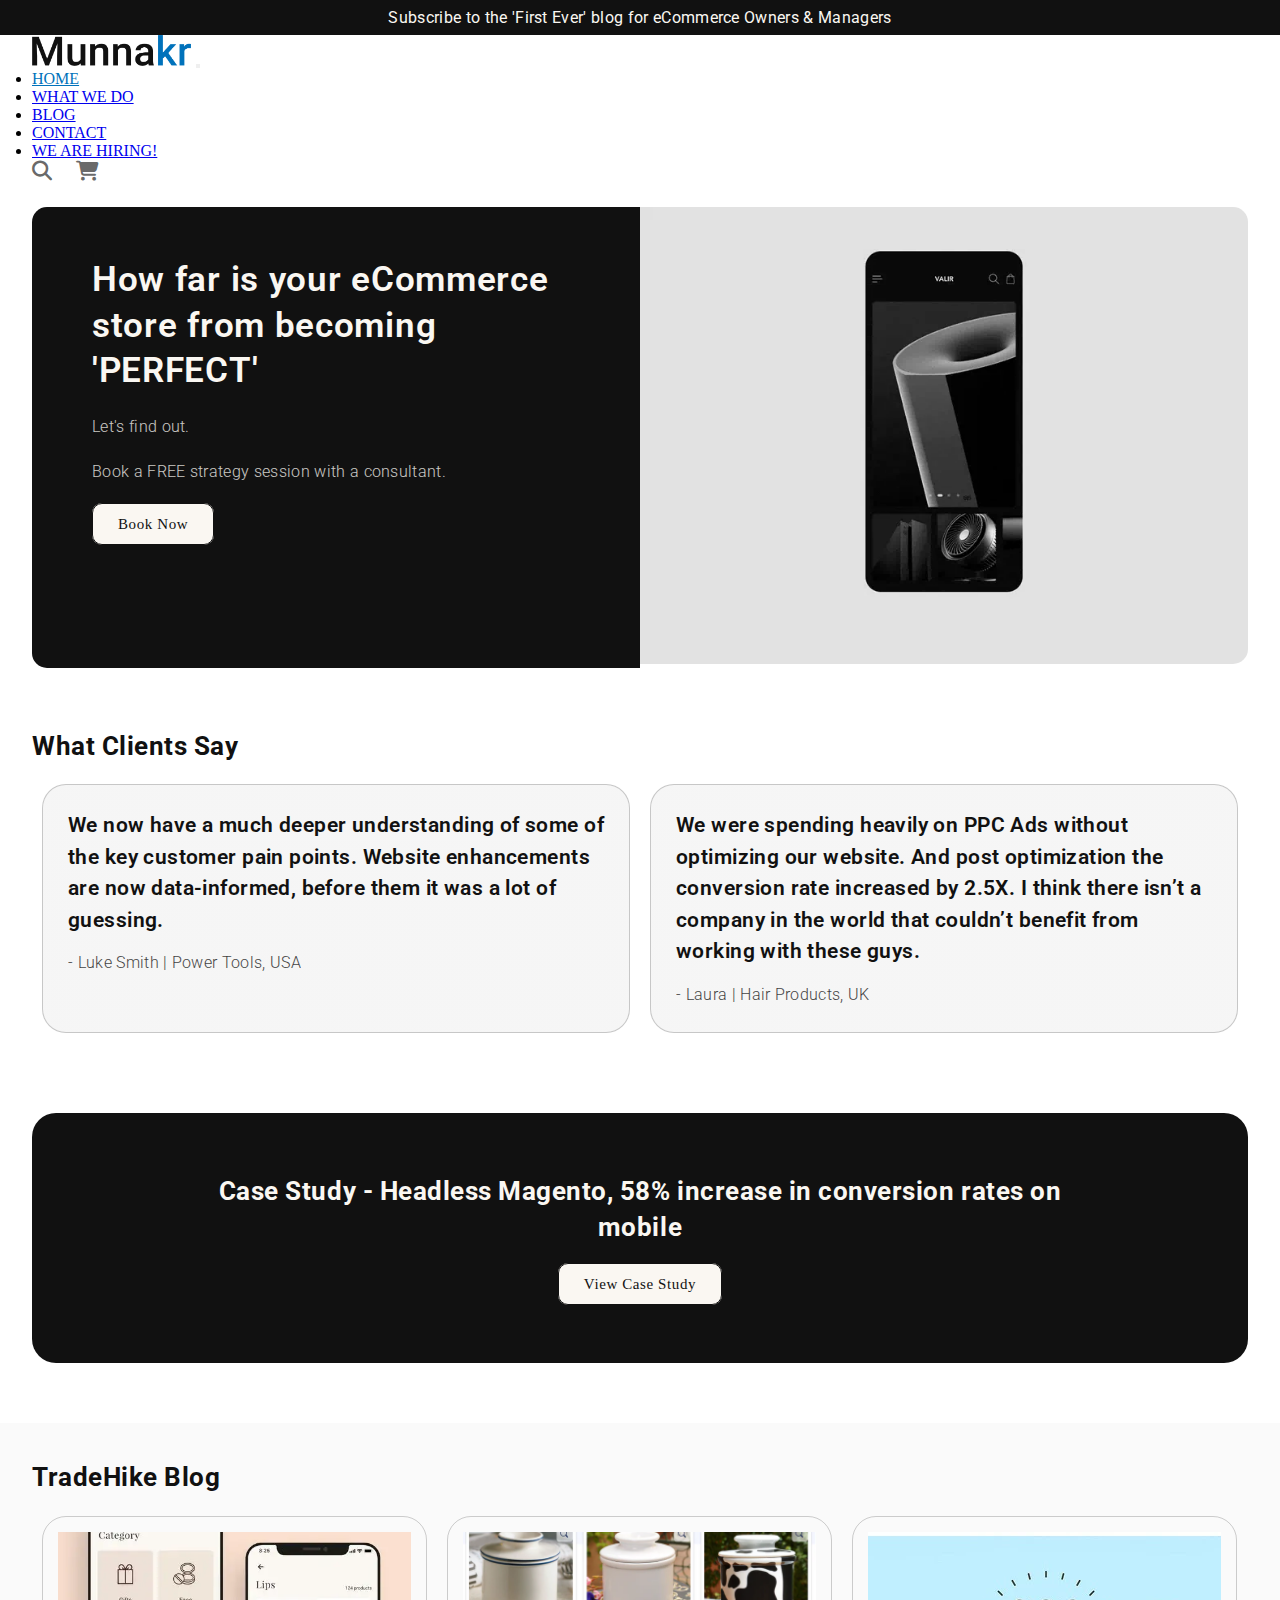
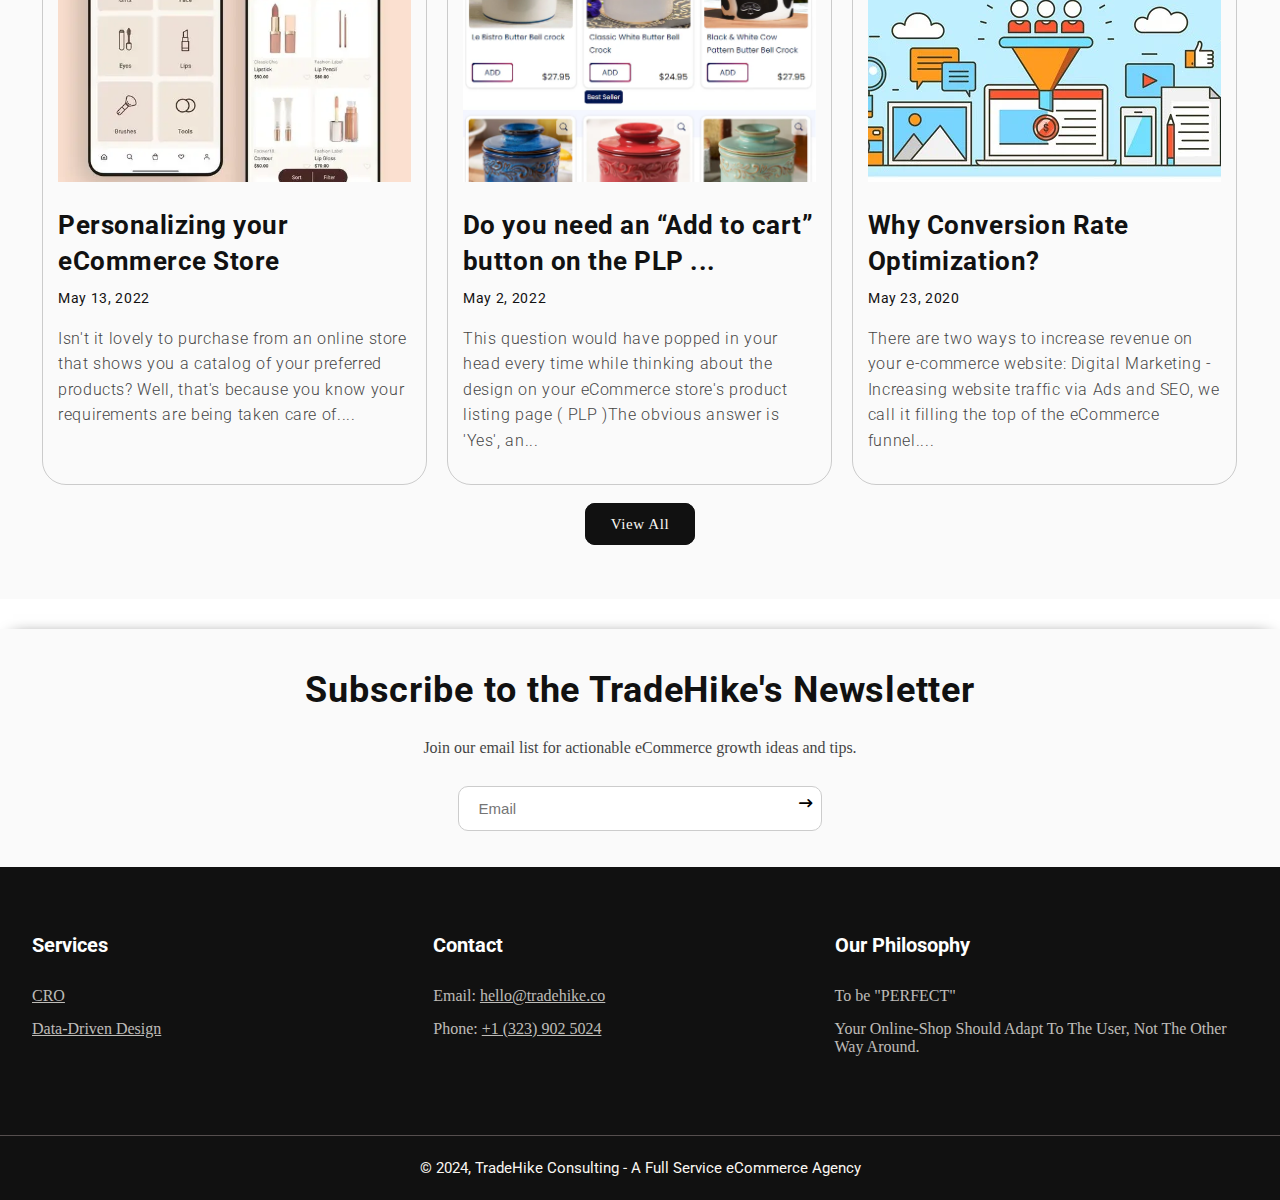
<file: index.html>
<!DOCTYPE html>
<html lang="en">
<head>
    <meta charset="UTF-8">
    <meta name="viewport" content="width=device-width, initial-scale=1.0">
    <title>Trade Hike</title>
    <link rel="icon" href="images/Favicon_32x32.webp" type="image/webp">
    <link rel="stylesheet" href="css/style.css">
    <link rel="stylesheet" href="https://cdn.jsdelivr.net/npm/bootstrap@4.6.2/dist/css/bootstrap.min.css" integrity="sha384-xOolHFLEh07PJGoPkLv1IbcEPTNtaed2xpHsD9ESMhqIYd0nLMwNLD69Npy4HI+N" crossorigin="anonymous">
    <link href="https://fonts.googleapis.com/css2?family=Roboto:ital,wght@0,100;0,300;0,400;0,500;0,700;0,900;1,100;1,300;1,400;1,500;1,700;1,900&display=swap" rel="stylesheet">
    <link rel="stylesheet" href="https://cdnjs.cloudflare.com/ajax/libs/font-awesome/6.7.2/css/all.min.css" integrity="sha512-Evv84Mr4kqVGRNSgIGL/F/aIDqQb7xQ2vcrdIwxfjThSH8CSR7PBEakCr51Ck+w+/U6swU2Im1vVX0SVk9ABhg==" crossorigin="anonymous" referrerpolicy="no-referrer" />
    <script src="https://cdn.jsdelivr.net/npm/jquery@3.5.1/dist/jquery.slim.min.js" integrity="sha384-DfXdz2htPH0lsSSs5nCTpuj/zy4C+OGpamoFVy38MVBnE+IbbVYUew+OrCXaRkfj" crossorigin="anonymous"></script>
<script src="https://cdn.jsdelivr.net/npm/popper.js@1.16.1/dist/umd/popper.min.js" integrity="sha384-9/reFTGAW83EW2RDu2S0VKaIzap3H66lZH81PoYlFhbGU+6BZp6G7niu735Sk7lN" crossorigin="anonymous"></script>
<script src="https://cdn.jsdelivr.net/npm/bootstrap@4.6.2/dist/js/bootstrap.min.js" integrity="sha384-+sLIOodYLS7CIrQpBjl+C7nPvqq+FbNUBDunl/OZv93DB7Ln/533i8e/mZXLi/P+" crossorigin="anonymous"></script>
    <script src="js/script.js"></script>
</head>
<body>
    <!-- header section -->
    <Header>
        <div class="subscribe_text">
            <div class="container">
                <p>Subscribe to the 'First Ever' blog for eCommerce Owners & Managers</p>
            </div>
        </div>
       <div class="lower_header">
        <div class="container">
            <nav class="navbar navbar-expand-lg navbar-light">
                <a class="navbar-brand" href="#"><img src="images/logo.png" alt="logo"></a>
                <button class="navbar-toggler" type="button" data-toggle="collapse" data-target="#navbarSupportedContent" aria-controls="navbarSupportedContent" aria-expanded="false" aria-label="Toggle navigation">
                  <span class="navbar-toggler-icon"></span>
                </button>
              
                <div class="collapse navbar-collapse" id="navbarSupportedContent">
                  <ul class="navbar-nav mr-auto">
                    <li class="nav-item active">
                      <a class="nav-link" href="index.html">Home <span class="sr-only">(current)</span></a>
                    </li>
                    <li class="nav-item">
                      <a class="nav-link" href="what-we-do.html">What We Do</a>
                    </li>
                    <li class="nav-item">
                        <a class="nav-link" href="#">Blog</a>
                      </li>
                      <li class="nav-item">
                        <a class="nav-link" href="#">Contact</a>
                      </li>
                      <li class="nav-item">
                        <a class="nav-link" href="#">We Are Hiring!</a>
                      </li>
    
                    <!-- <li class="nav-item dropdown">
                      <a class="nav-link dropdown-toggle" href="#" role="button" data-toggle="dropdown" aria-expanded="false">
                        Dropdown
                      </a>
                      <div class="dropdown-menu">
                        <a class="dropdown-item" href="#">Action</a>
                        <a class="dropdown-item" href="#">Another action</a>
                        <div class="dropdown-divider"></div>
                        <a class="dropdown-item" href="#">Something else here</a>
                      </div>
                    </li>
                    <li class="nav-item">
                      <a class="nav-link disabled">Disabled</a>
                    </li> -->
                  </ul>
                  <div class="header-link">
                    <a href="#"><i class="fa-solid fa-magnifying-glass"></i></a>
                    <a href="#"><i class="fa-solid fa-cart-shopping"></i></a>
                  </div>
                </div>
              </nav>
        </div>
       </div>
    </Header>
    
<!-- banner section -->
<div class="banner_section padding-bottom">
    <div class="container">
        <div class="banner_row">
            <div class="banner_col">
                <div class="banner_content">
                    <h1>How far is your eCommerce store from becoming 'PERFECT'</h1>
                    <p>Let's find out. </p>
                    <p>Book a FREE strategy session with a consultant.</p>
                    <div class="all_btn">
                        <a href="#">Book Now</a>
                    </div>
                </div>
            </div>
            <div class="banner_col_image">
                <div class="banner_images">
                    <img src="images/banner.webp" alt="hero banner">
                </div>
            </div>
        </div>  
    </div>
</div>

<!-- What Clients Say section  -->
<div class="client_say_section padding-bottom">
    <div class="container">
        <div class="all_heading">
            <h2>What Clients Say</h2>
        </div>
        <div class="client_row">
            <div class="client_col">
                <div class="client_content">
                  <div class="client_desc">
                    <p>We now have a much deeper understanding of some of the key customer pain points. Website enhancements are now data-informed, before them it was a lot of guessing.</p>
                  </div>
                    <div class="client_name">
                        <p>- Luke Smith | Power Tools, USA</p>
                    </div>
                </div>
            </div>
            <div class="client_col">
                <div class="client_content">
                  <div class="client_desc">
                    <p>We were spending heavily on PPC Ads without optimizing our website. And post optimization the conversion rate increased by 2.5X. I think there isn’t a company in the world that couldn’t benefit from working with these guys.</p>
                  </div>
                    <div class="client_name">
                        <p>- Laura | Hair Products, UK</p>
                    </div>
                </div>
            </div>
        </div>
    </div>
</div>
<!-- Case Study section  -->
<div class="casestudy_section padding-bottom">
    <div class="container">
        <div class="case_content">
            <div class="all_heading">
                <h3>Case Study - Headless Magento, 58% increase in conversion rates on mobile</h3>
            </div>
            <div class="all_btn">
                <a href="#">View Case Study</a>
            </div>
        </div>
    </div>
</div>

<!-- TradeHike Blog section -->
 <div class="blog_section">
    <div class="container">
        <div class="all_heading">
            <h3>TradeHike Blog</h3>
        </div>
        <div class="blog_row">
            <div class="blog_col">
                <div class="blog_content">
                    <div class="blog_image">
                        <img src="images/blog1.webp" alt="blog">
                    </div>
                    <h3>Personalizing your eCommerce Store</h3>
                    <div class="blog_date">
                        <p>May 13, 2022</p>
                    </div>
                    <div class="blog_desc">
                        <p>Isn't it lovely to purchase from an online store that shows you a catalog of your preferred products? Well, that's because you know your requirements are being taken care of....</p>
                    </div>
                </div>
            </div>
            <div class="blog_col">
                <div class="blog_content">
                    <div class="blog_image">
                        <img src="images/blog2.webp" alt="blog">
                    </div>
                    <h3>Do you need an “Add to cart” button on the PLP ...</h3>
                    <div class="blog_date">
                        <p>May 2, 2022</p>
                    </div>
                    <div class="blog_desc">
                    <p>This question would have popped in your head every time while thinking about the design on your eCommerce store's product listing page ( PLP )The obvious answer is 'Yes', an...</p>
                    </div>
                </div>
            </div>
            <div class="blog_col">
                <div class="blog_content">
                    <div class="blog_image">
                        <img src="images/blog3.webp" alt="blog">
                    </div>
                    <h3>Why Conversion Rate Optimization?</h3>
                    <div class="blog_date">
                        <p>May 23, 2020</p>
                    </div>
                    <div class="blog_desc">
                    <p>There are two ways to increase revenue on your e-commerce website: Digital Marketing - Increasing website traffic via Ads and SEO, we call it filling the top of the eCommerce funnel....</p>
                    </div>
                </div>
            </div>
        </div>
        <div class="all_btn">
            <a href="#">View All</a>
        </div>
    </div>
 </div>


<!-- Subscribe section -->
<div class="subscribe_section">
    <div class="container">
        <div class="subscribe_row">
            <div class="subscribe_col">
                <div class="all_heading">
                    <h3>Subscribe to the TradeHike's Newsletter</h3>
                </div>
                <p>Join our email list for actionable eCommerce growth ideas and tips.</p>
                <form action="">
                  <div class="input-wrapper">
                    <input type="email" placeholder="Email">
                    <button type="submit"><i class="fa-solid fa-arrow-right-long"></i></button>
                  </div>
                </form>
            </div>
        </div>
    </div>
</div>

    <!-- footer section -->
    <footer>
        <div class="top_footer_section">
            <div class="container">
                <div class="top_footer_row">
                    <div class="top_footer_col">
                        <div class="footer_content">
                            <h5>Services</h5>
                            <ul>
                                <li><a href="#">CRO</a></li>
                                <li><a href="#">Data-Driven Design</a></li>
                            </ul>
                        </div>
                    </div>
                    <div class="top_footer_col">
                        <div class="footer_content">
                            <h5>Contact</h5>
                            <ul>
                                <li>Email: <a href="mailto:hello@tradehike.co">hello@tradehike.co</a></li>
                                <li>Phone: <a href="tel:+13239025024">+1 (323) 902 5024</a></li>
                            </ul>
                            
                        </div>
                    </div>
                    <div class="top_footer_col">
                        <div class="footer_content">
                            <h5>Our Philosophy</h5>
                            <ul>
                               <li>To be "PERFECT"</li>
                                <li>Your Online-Shop Should Adapt To The User, Not The Other Way Around.</li>
                            </ul>
                        </div>
                    </div>
                </div>
                
            </div>
        </div>
        <div class="company_brand">
            <p>© 2024, <a href="/index.html">TradeHike Consulting</a> - A Full Service eCommerce Agency</p>
        </div>
    </footer>
</body>
</html>
</file>
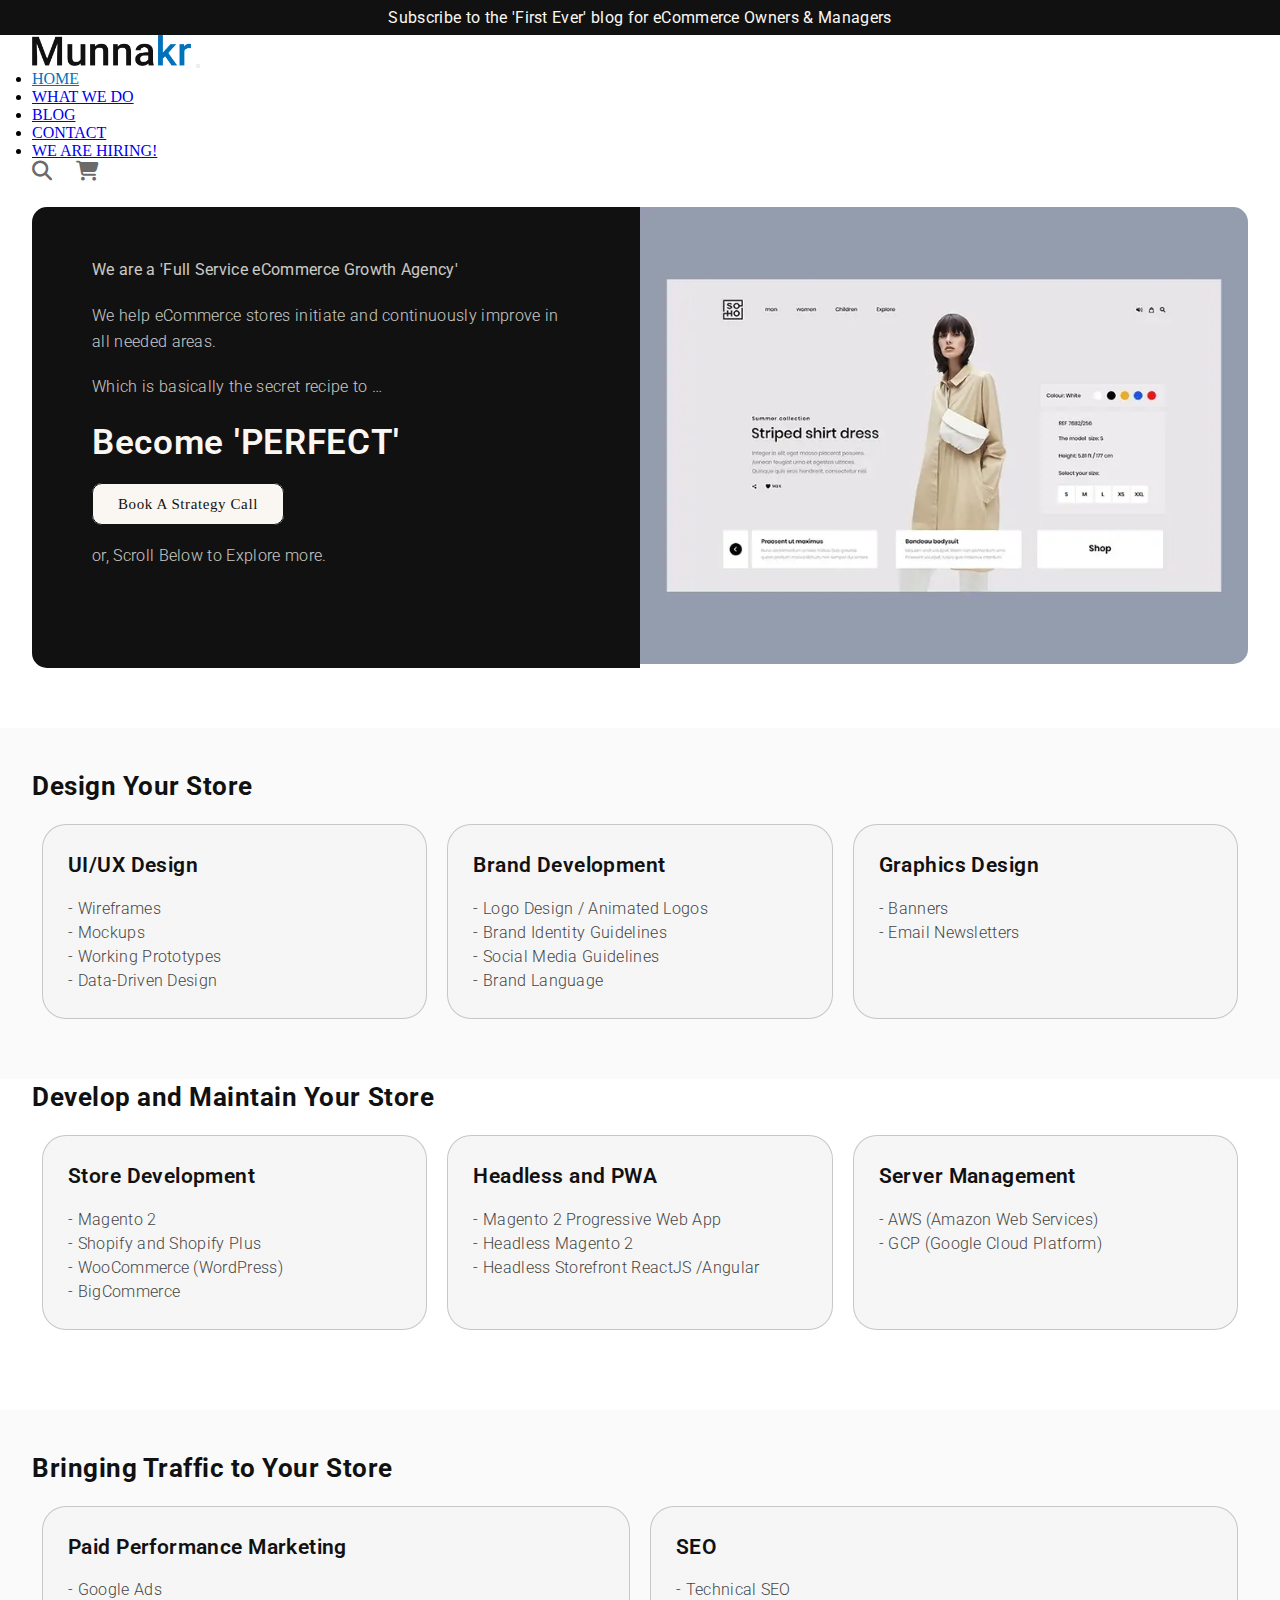
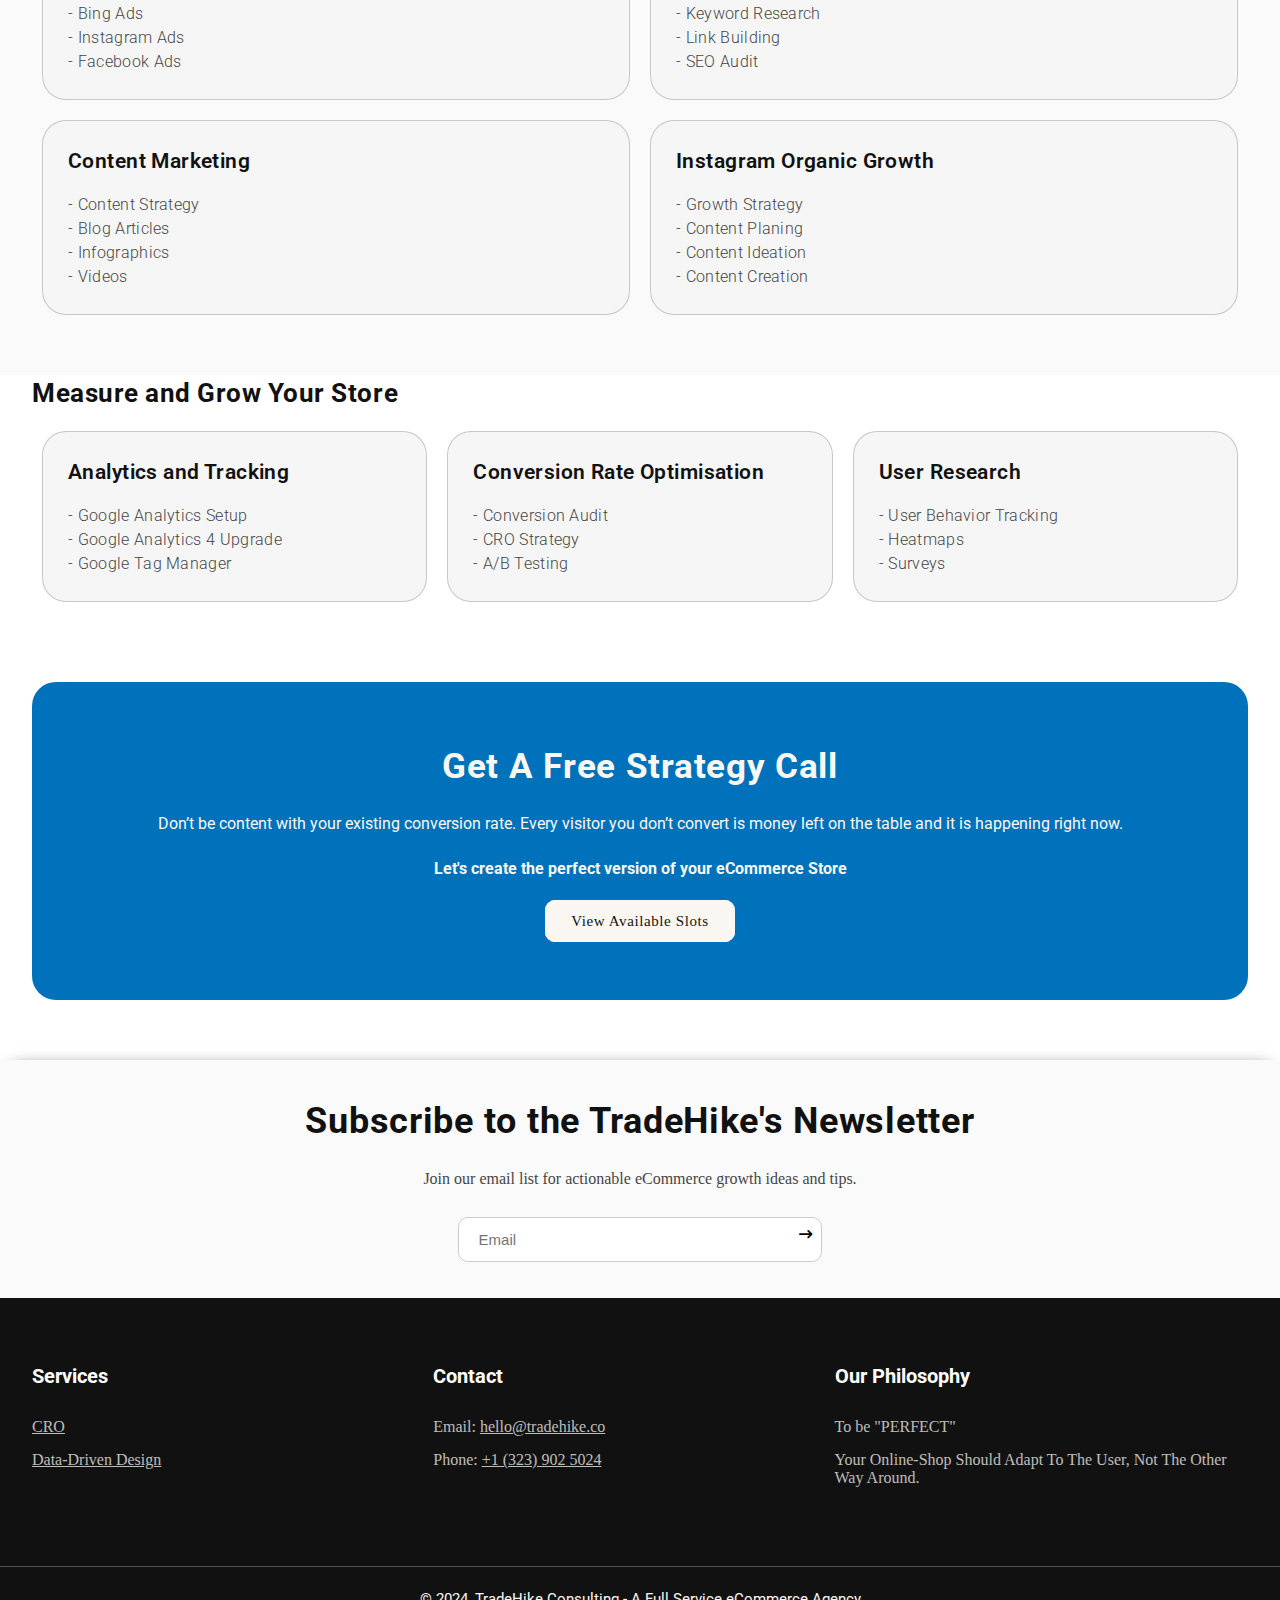
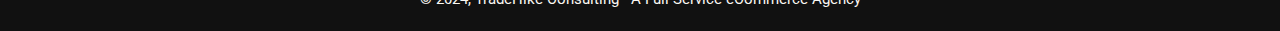
<file: what-we-do.html>
<!DOCTYPE html>
<html lang="en">
<head>
    <meta charset="UTF-8">
    <meta name="viewport" content="width=device-width, initial-scale=1.0">
    <title>What We Do</title>
    <link rel="icon" href="images/Favicon_32x32.webp" type="image/webp">
    <link rel="stylesheet" href="css/style.css">
    <link rel="stylesheet" href="https://cdn.jsdelivr.net/npm/bootstrap@4.6.2/dist/css/bootstrap.min.css" integrity="sha384-xOolHFLEh07PJGoPkLv1IbcEPTNtaed2xpHsD9ESMhqIYd0nLMwNLD69Npy4HI+N" crossorigin="anonymous">
    <link href="https://fonts.googleapis.com/css2?family=Roboto:ital,wght@0,100;0,300;0,400;0,500;0,700;0,900;1,100;1,300;1,400;1,500;1,700;1,900&display=swap" rel="stylesheet">
    <link rel="stylesheet" href="https://cdnjs.cloudflare.com/ajax/libs/font-awesome/6.7.2/css/all.min.css" integrity="sha512-Evv84Mr4kqVGRNSgIGL/F/aIDqQb7xQ2vcrdIwxfjThSH8CSR7PBEakCr51Ck+w+/U6swU2Im1vVX0SVk9ABhg==" crossorigin="anonymous" referrerpolicy="no-referrer" />
    <script src="https://cdn.jsdelivr.net/npm/jquery@3.5.1/dist/jquery.slim.min.js" integrity="sha384-DfXdz2htPH0lsSSs5nCTpuj/zy4C+OGpamoFVy38MVBnE+IbbVYUew+OrCXaRkfj" crossorigin="anonymous"></script>
<script src="https://cdn.jsdelivr.net/npm/popper.js@1.16.1/dist/umd/popper.min.js" integrity="sha384-9/reFTGAW83EW2RDu2S0VKaIzap3H66lZH81PoYlFhbGU+6BZp6G7niu735Sk7lN" crossorigin="anonymous"></script>
<script src="https://cdn.jsdelivr.net/npm/bootstrap@4.6.2/dist/js/bootstrap.min.js" integrity="sha384-+sLIOodYLS7CIrQpBjl+C7nPvqq+FbNUBDunl/OZv93DB7Ln/533i8e/mZXLi/P+" crossorigin="anonymous"></script>
    <script src="js/script.js"></script>
</head>
<body>
    <!-- header section -->
    <Header>
        <div class="subscribe_text">
            <div class="container">
                <p>Subscribe to the 'First Ever' blog for eCommerce Owners & Managers</p>
            </div>
        </div>
       <div class="lower_header">
        <div class="container">
            <nav class="navbar navbar-expand-lg navbar-light">
                <a class="navbar-brand" href="index.html"><img src="images/logo.png" alt="logo"></a>
                <button class="navbar-toggler" type="button" data-toggle="collapse" data-target="#navbarSupportedContent" aria-controls="navbarSupportedContent" aria-expanded="false" aria-label="Toggle navigation">
                  <span class="navbar-toggler-icon"></span>
                </button>
              
                <div class="collapse navbar-collapse" id="navbarSupportedContent">
                  <ul class="navbar-nav mr-auto">
                    <li class="nav-item active">
                      <a class="nav-link" href="index.html">Home <span class="sr-only">(current)</span></a>
                    </li>
                    <li class="nav-item">
                      <a class="nav-link" href="what-we-do.html">What We Do</a>
                    </li>
                    <li class="nav-item">
                        <a class="nav-link" href="#">Blog</a>
                      </li>
                      <li class="nav-item">
                        <a class="nav-link" href="#">Contact</a>
                      </li>
                      <li class="nav-item">
                        <a class="nav-link" href="#">We Are Hiring!</a>
                      </li>
    
                    <!-- <li class="nav-item dropdown">
                      <a class="nav-link dropdown-toggle" href="#" role="button" data-toggle="dropdown" aria-expanded="false">
                        Dropdown
                      </a>
                      <div class="dropdown-menu">
                        <a class="dropdown-item" href="#">Action</a>
                        <a class="dropdown-item" href="#">Another action</a>
                        <div class="dropdown-divider"></div>
                        <a class="dropdown-item" href="#">Something else here</a>
                      </div>
                    </li>
                    <li class="nav-item">
                      <a class="nav-link disabled">Disabled</a>
                    </li> -->
                  </ul>
                  <div class="header-link">
                    <a href="#"><i class="fa-solid fa-magnifying-glass"></i></a>
                    <a href="#"><i class="fa-solid fa-cart-shopping"></i></a>
                  </div>
                </div>
              </nav>
        </div>
       </div>
    </Header>
    
<!-- banner section -->
<div class="banner_section padding-bottom">
    <div class="container">
        <div class="banner_row">
            <div class="banner_col">
                <div class="banner_content">
                    <p><strong>We are a 'Full Service eCommerce Growth Agency'</strong></p>
                    <p>We help eCommerce stores initiate and continuously improve in all needed areas.</p>
                    <p>Which is basically the secret recipe to …</p>
                    <h1>Become 'PERFECT'</h1>
                    <div class="all_btn">
                        <a href="#">Book A Strategy Call</a>
                    </div>
                    <p>or, Scroll Below to Explore more.</p>
                </div>
            </div>
            <div class="banner_col_image">
                <div class="banner_images">
                    <img src="images/bannner2.webp" alt="hero banner">
                </div>
            </div>
        </div>  
    </div>
</div>

<!-- Design your store section  -->
<div class="client_say_section padding-bottom client-page">
    <div class="container">
        <div class="all_heading">
            <h2>Design Your Store</h2>
        </div>
        <div class="client_row">
            <div class="client_col">
                <div class="client_content">
                  <div class="client_desc">
                    <p>UI/UX Design</p>
                  </div>
                    <div class="client_name">
                        <p>- Wireframes<br>- Mockups<br>- Working Prototypes<br>- Data-Driven Design</p>
                    </div>
                </div>
            </div>
            <div class="client_col">
                <div class="client_content">
                  <div class="client_desc">
                    <p>Brand Development</p>
                  </div>
                    <div class="client_name">
                        <p>- Logo Design / Animated Logos<br>- Brand Identity Guidelines<br>- Social Media Guidelines<br>- Brand Language</p>
                    </div>
                </div>
            </div>
            <div class="client_col">
                <div class="client_content">
                  <div class="client_desc">
                    <p>Graphics Design</p>
                  </div>
                    <div class="client_name">
                        <p>- Banners<br>- Email Newsletters</p>
                    </div>
                </div>
            </div>
        </div>
    </div>
</div>

<!-- Develop and Maintain Your Store section  -->
<div class="client_say_section padding-bottom mt-5">
    <div class="container">
        <div class="all_heading">
            <h2>Develop and Maintain Your Store</h2>
        </div>
        <div class="client_row">
            <div class="client_col">
                <div class="client_content">
                  <div class="client_desc">
                    <p>Store Development</p>
                  </div>
                    <div class="client_name">
                        <p>- Magento 2<br>- Shopify and Shopify Plus<br>- WooCommerce (WordPress)<br>- BigCommerce</p>
                    </div>
                </div>
            </div>
            <div class="client_col">
                <div class="client_content">
                  <div class="client_desc">
                    <p>Headless and PWA</p>
                  </div>
                    <div class="client_name">
                        <p>- Magento 2 Progressive Web App<br>- Headless Magento 2<br>- Headless Storefront ReactJS /Angular</p>
                    </div>
                </div>
            </div>
            <div class="client_col">
                <div class="client_content">
                  <div class="client_desc">
                    <p>Server Management</p>
                  </div>
                    <div class="client_name">
                        <p>- AWS (Amazon Web Services)<br>- GCP (Google Cloud Platform)</p>
                    </div>
                </div>
            </div>
        </div>
    </div>
</div>

<!-- Bringing Traffic to Your Store  section  -->
<div class="client_say_section padding-bottom client-page">
    <div class="container">
        <div class="all_heading">
            <h2>Bringing Traffic to Your Store</h2>
        </div>
        <div class="client_row1">
            <div class="client_col">
                <div class="client_content">
                  <div class="client_desc">
                    <p>Paid Performance Marketing</p>
                  </div>
                    <div class="client_name">
                        <p>- Google Ads<br>- Bing Ads<br>- Instagram Ads<br>- Facebook Ads</p>
                    </div>
                </div>
            </div>
            <div class="client_col">
                <div class="client_content">
                  <div class="client_desc">
                    <p>SEO</p>
                  </div>
                    <div class="client_name">
                        <p>- Technical SEO<br>- Keyword Research<br>- Link Building<br>- SEO Audit</p>
                    </div>
                </div>
            </div>
            <div class="client_col">
                <div class="client_content">
                  <div class="client_desc">
                    <p>Content Marketing</p>
                  </div>
                    <div class="client_name">
                        <p>- Content Strategy<br>-  Blog Articles<br>- Infographics<br>- Videos</p>
                    </div>
                </div>
            </div>
            <div class="client_col">
                <div class="client_content">
                  <div class="client_desc">
                    <p>Instagram Organic Growth</p>
                  </div>
                    <div class="client_name">
                        <p>- Growth Strategy<br>-  Content Planing<br>- Content Ideation<br>- Content Creation</p>
                    </div>
                </div>
            </div>
        </div>
    </div>
</div>

<!-- Measure and Grow Your Store section  -->
<div class="client_say_section padding-bottom mt-5">
    <div class="container">
        <div class="all_heading">
            <h2>Measure and Grow Your Store</h2>
        </div>
        <div class="client_row">
            <div class="client_col">
                <div class="client_content">
                  <div class="client_desc">
                    <p>Analytics and Tracking</p>
                  </div>
                    <div class="client_name">
                        <p>- Google Analytics Setup<br>- Google Analytics 4 Upgrade<br>- Google Tag Manager</p>
                    </div>
                </div>
            </div>
            <div class="client_col">
                <div class="client_content">
                  <div class="client_desc">
                    <p>Conversion Rate Optimisation</p>
                  </div>
                    <div class="client_name">
                        <p>- Conversion Audit <br>- CRO Strategy<br>- A/B Testing</p>
                    </div>
                </div>
            </div>
            <div class="client_col">
                <div class="client_content">
                  <div class="client_desc">
                    <p>User Research</p>
                  </div>
                    <div class="client_name">
                        <p>- User Behavior Tracking<br>- Heatmaps<br>- Surveys</p>
                    </div>
                </div>
            </div>
        </div>
    </div>
</div>

<!-- Case Study section  -->
<div class="getafree_section padding-bottom">
    <div class="container">
        <div class="case_content blue-background" style="background-color: #0072BB;">
            <div class="all_heading">
                <h3>Get A Free Strategy Call</h3>
            </div>
            <p>Don’t be content with your existing conversion rate. Every visitor you don’t convert is money left on the table and it is happening right now.</p>
            <p><strong>Let's create the perfect version of your eCommerce Store</strong></p>
            <div class="all_btn">
                <a href="#">View Available Slots</a>
            </div>
        </div>
    </div>
</div>

<!-- Subscribe section -->
<div class="subscribe_section">
    <div class="container">
        <div class="subscribe_row">
            <div class="subscribe_col">
                <div class="all_heading">
                    <h3>Subscribe to the TradeHike's Newsletter</h3>
                </div>
                <p>Join our email list for actionable eCommerce growth ideas and tips.</p>
                <form action="">
                  <div class="input-wrapper">
                    <input type="email" placeholder="Email">
                    <button type="submit"><i class="fa-solid fa-arrow-right-long"></i></button>
                  </div>
                </form>
            </div>
        </div>
    </div>
</div>

    <!-- footer section -->
    <footer>
        <div class="top_footer_section">
            <div class="container">
                <div class="top_footer_row">
                    <div class="top_footer_col">
                        <div class="footer_content">
                            <h5>Services</h5>
                            <ul>
                                <li><a href="#">CRO</a></li>
                                <li><a href="#">Data-Driven Design</a></li>
                            </ul>
                        </div>
                    </div>
                    <div class="top_footer_col">
                        <div class="footer_content">
                            <h5>Contact</h5>
                            <ul>
                                <li>Email: <a href="mailto:hello@tradehike.co">hello@tradehike.co</a></li>
                                <li>Phone: <a href="tel:+13239025024">+1 (323) 902 5024</a></li>
                            </ul>
                            
                        </div>
                    </div>
                    <div class="top_footer_col">
                        <div class="footer_content">
                            <h5>Our Philosophy</h5>
                            <ul>
                               <li>To be "PERFECT"</li>
                                <li>Your Online-Shop Should Adapt To The User, Not The Other Way Around.</li>
                            </ul>
                        </div>
                    </div>
                </div>
                
            </div>
        </div>
        <div class="company_brand">
            <p>© 2024, <a href="/index.html">TradeHike Consulting</a> - A Full Service eCommerce Agency</p>
        </div>
    </footer>
</body>
</html>
</file>
<file: css/style.css>
:root {
    --primary-font: "Roboto", serif;
    --primary-color: #111111;
    --secondary-color: #faf7f2;
}
* {
    margin: 0;
    padding: 0;
    box-sizing: border-box;
}
h1, h2, h3, h4, h5, h6, span, ul, li, p {
    margin: 0;
    padding: 0;
}
.container {
    width: 100% !important;
    max-width: 1900px !important;
    margin: 0 auto !important;
}
.ower_header {
    background-color: var(--secondary-color);
}
.subscribe_text {
    background-color: var(--primary-color);
    color: var(--secondary-color);
    font-family: var(--primary-font);
    text-align: center;
    padding: 8px 15px;
}
.subscribe_text p {
    margin-bottom: 0;
    letter-spacing: 0.02em;
}
.banner_row {
    display: flex;
}
.banner_col {
    width: 50%;
    background-color: var(--primary-color);
    padding: 50px 60px;
    border-top-left-radius: 15px;
    border-bottom-left-radius: 15px;
}
.banner_col_image {
    width: 50%; 
}
.banner_images img {
    width: 100%;
    height: 100%;
    object-fit: cover;
    border-top-right-radius: 15px;
    border-bottom-right-radius: 15px;
}
.banner_content h1 {
    font-size: 44px;
    font-family: var(--primary-font);
    color: var(--secondary-color);
    font-weight: 600;
    line-height: 1.3em;
    margin-bottom: 20px;
    letter-spacing: 0.02em;
}
.banner_content p{
    font-size: 16px;
    font-family: var(--primary-font);
    color: var(--secondary-color);
    opacity: 0.8;
    line-height: 1.6em;
    margin-bottom: 20px;
    letter-spacing: 0.02em; 
    font-weight: 300;
}
.all_btn a {
    font-size: 15px;
    letter-spacing: 0.04em;
    color: var(--primary-color);
    background-color: var(--secondary-color);
    border: 1px solid var(--primary-color);
    padding: 12px 25px;
    border-radius: 10px;
    cursor: pointer;
    text-decoration: none;
    transition: ease 0.7s;
}
.all_btn a:hover {
    transition: ease 0.7s;
    color: var(--secondary-color);
    background-color: var(--primary-color);
    text-decoration: none;
    border: 1px solid var(--secondary-color);
}
.all_btn {
    margin: 30px 0;
}
.padding-bottom {
    padding-bottom: 60px;
}

.all_heading h2, .all_heading h3, .blog_content h3{
    font-size: 26px;
    font-family: var(--primary-font);
    color: var(--primary-color);
    line-height: 1.4em;
    margin-bottom: 20px;
    letter-spacing: 0.02em; 
}
.client_row {
    display: flex;
}
.client_row1{
    flex-wrap: wrap;
    display: flex;
}
.client_col {
  width: calc(50% - 20px);
  margin: 0 10px 20px;
  padding: 25px;
  background: rgb(255,255,255) linear-gradient(rgba(17,17,17, .04), rgba(17,17,17, .04));
  border-radius: 24px;
  border: 1px solid rgba(17,17,17, 0.2);
}
.client_desc p {
    font-size: 21px;
    font-family: var(--primary-font);
    color: var(--primary-color);
    line-height: 1.5em;
    margin-bottom: 15px;
    font-weight: 600;
    letter-spacing: 0.02em;  
}
.client_name p {
    font-size: 16px;
    font-family: var(--primary-font);
    color: var(--primary-color);
    line-height: 1.5em;
    font-weight: 300;
    letter-spacing: 0.02em;  
    opacity: 0.8;
}
.case_content {
    background-color: var(--primary-color);
    border-radius: 24px;
    padding: 60px 40px 40px;
    text-align: center;
}
.casestudy_section .all_heading h3{
    color: var(--secondary-color);
    width: 65%;
    margin: 0 auto 20px;
}
.lower_header {
    margin-bottom: 24px;
}
.blog_row {
    display: flex;
    flex-wrap: wrap;
}
.blog_col {
    width: calc(33.3% - 20px);
    margin: 0 10px 0;
    padding: 15px 15px 30px;
    border-radius: 24px;
    border: 1px solid rgba(17,17,17, 0.2);
    transition: ease 0.7s;
}
.blog_image img {
    width: 100%;
    object-fit: cover;
    transition: ease 0.7s;
    height: 100%;
}
.blog_image {
    height: 250px;
    overflow: hidden;
    margin-bottom: 25px;
}
.blog_section .blog_content h3 {
    margin-bottom: 10px;
}
.blog_date p {
    font-size: 14px;
    letter-spacing: 0.66px;
    color: var(--primary-color);
    margin-bottom: 20px;
    font-family: var(--primary-font);
}
.blog_desc p {
    font-size: 16px;
    color: var(--primary-color);
    font-family: var(--primary-font);
    letter-spacing: 0.04em;
    line-height: 1.6em;
    opacity: 0.8;
    font-weight: 300;
}
.blog_section .all_btn {
    text-align: center;
    margin: 30px 0;
}
.blog_section .all_btn a{
    background-color: var(--primary-color);
    color: var(--secondary-color);
    border: 1px solid var(--primary-color);
}
.blog_section .all_btn a:hover {
    background-color: var(--secondary-color);
    color: var(--primary-color);
}
.blog_col:hover .blog_content h3{
    text-decoration: underline;
    transition: ease 0.7s;
}
.blog_col:hover .blog_image img{
    transform: scale(1.2);
    transition: ease 0.7s;
}
.blog_section {
    background-color: rgb(250,250,250);
    padding: 36px 0;
    margin-bottom: 30px;
}
.subscribe_col {
    text-align: center;
    position: relative;
}
.subscribe_col .all_heading h3 {
    font-size: 44px;
    color: var(--primary-color);
}
.subscribe_col p {
    font-size: 16px;
    color: var(--primary-color);
    opacity: 0.8;
    line-height: 1.6em;
    margin-bottom: 25px;
}
.subscribe_col form {
    position: relative;
    width: 30%;
    margin: 0 auto;
}
.subscribe_col form input {
    height: 45px;
    border: 1px solid #ccc;
    font-size: 15px;
    padding: 0 0 0 20px;
    border-radius: 10px;
    width: 100%;
    position: relative;
    transition: font-size 0.3s ease, transform 0.3s ease;
}
input.shrink-placeholder::placeholder {
    font-size: 12px;
    transform: translateY(-10px);
    color: gray;
}
.subscribe_col form button{
    border: none;
    position: absolute;
    top: 10px;
    right: 10px;
    background-color: transparent;
}
.subscribe_section {
    padding: 36px 0;
    background-color: #FAFAFA;
    box-shadow: 1px -3px 16px -12px #111;
}
.input-wrapper {
    position: relative;
}
.top_footer_section {
    background-color: var(--primary-color);
    border-bottom: 1px solid #554e4e;
}
.top_footer_row {
   
    padding: 64px 0;
}
.top_footer_row {
    display: flex;
}
.top_footer_col {
    width: 33%;
}
.footer_content h5 {
    color: #fff;
    font-size: 20px;
    font-family: var(--primary-font);
    line-height: 1.4em;
    margin-bottom: 28px;
}
.footer_content ul li a:hover{
    color: #0072BB;
    text-decoration: none;
}
.footer_content ul li, .footer_content ul li a{
   list-style: none; 
   margin-bottom: 15px;
   color: rgb(250, 247, 242, 0.75);
}
.company_brand {
    padding: 20px 0;
    background-color: var(--primary-color);
    text-align: center;
}

.company_brand p, .company_brand a {
    font-size: 15px;
    color: var(--secondary-color);
    font-family: var(--primary-font);
    line-height: 1.6em;
    margin-bottom: 0;
}
.company_brand a {
    text-decoration: none;

}
.company_brand a:hover {
    color: #0072BB;
    text-decoration: none;
}
.header-link a {
    font-size: 20px;
    margin-right: 20px;
    color: rgb(17, 17, 17, .65);
}
.header-link a:hover i{
    color: #0072BB;
}
.navbar-light .navbar-nav .active>.nav-link, .navbar-light .navbar-nav .nav-link.active, .navbar-light .navbar-nav .nav-link.show, .navbar-light .navbar-nav .show>.nav-link {
    color: #0072BB !important;
}
div#navbarSupportedContent ul li{
    text-transform: uppercase;
    
}
/* what to do page css */
.client-page  {
    padding: 40px 0;
    background-color: #fafafa;
}
.blue-background {
    background-color: #0072BB;
}
.blue-background .all_heading h3 {
    font-size: 44px;
    color: var(--secondary-color);
}
.case_content p {
    font-size: 16px;
    font-family: var(--primary-font);
    color: var(--secondary-color);
    line-height: 1.6em;
    margin-bottom: 20px;
}
.blue-background .all_btn a {
    border-color: var(--secondary-color);
}
a.navbar-brand img {
    width: 160px;
}








/* ------------------------------------------------------Responsive css-------------------------------------------------------------------- */
/* for mobile device */
@media screen and (max-width:767px) {
    .container { width: 100% !important; max-width: 100% !important; margin: 0 auto !important;} 
    .banner_row { flex-direction: column-reverse;}
    .banner_col, .banner_col_image{width: 100%;}
    .banner_images img {border-top-right-radius: 15px; border-top-left-radius: 15px; border-bottom-right-radius: 0px;}
    .banner_col { padding: 30px 15px; border-top-right-radius: 0px; border-top-left-radius: 0px;  border-bottom-left-radius: 15px; border-bottom-right-radius: 15px;}
    .banner_content h1 {font-size: 33px;}
    .padding-bottom {padding-bottom: 30px;}
    .all_heading h2, .all_heading h3, .blog_content h3 {font-size: 22px;}
    .client_row {flex-direction: column; }
    .client_col {width: calc(100% - 0px); margin: 0 0px 20px; padding: 20px; border-radius: 15px;}
    .client_desc p {font-size: 18px;}
    .client_name p { font-size: 15px;}
    .client_col:last-child{margin-bottom: 0;}
    .case_content { border-radius: 15px; padding: 20px; }
    .casestudy_section .all_heading h3 {width: 100%;}
    .blog_row {flex-direction: column;}
    .blog_col { width: calc(100% - 0px); margin: 0 0px 20px; padding: 15px 15px 30px;border-radius: 15px;}
    .subscribe_col .all_heading h3 {font-size: 28px; }
    .subscribe_col form { width: 90%;}
    .top_footer_row {flex-direction: column;}
    .top_footer_row { padding: 40px 0 0; }
    .top_footer_col {width: 100%; margin-bottom: 25px;}
    .company_brand { padding: 20px 30px;}
    .navbar{padding: 0 !important;}
    .navbar-collapse { background: #111; padding: 5px 10px;}
    .navbar-collapse ul li:hover {
        background: #0072BB;
        color: #fff !important;
    }
    .navbar-collapse ul li a {color: #fff !important;}
    .blue-background .all_heading h3 {font-size: 28px;}
}
@media (min-width:768px) and (max-width:991px) {
    .banner_row { flex-direction: column-reverse;}
    .banner_col, .banner_col_image{width: 100%;}
    .banner_images img {border-top-right-radius: 15px; border-top-left-radius: 15px; border-bottom-right-radius: 0px;}
    .banner_col { padding: 30px 15px; border-top-right-radius: 0px; border-top-left-radius: 0px;  border-bottom-left-radius: 15px; border-bottom-right-radius: 15px;}
    .banner_content h1 {font-size: 36px;}
    .padding-bottom {padding-bottom: 30px;} 
    .all_heading h2, .all_heading h3 {font-size: 24px;}
    .casestudy_section .all_heading h3 {width: 95%;}
    .blog_content h3{font-size: 18px;}
    .subscribe_col .all_heading h3 {font-size: 30px;}
    .subscribe_col form { width: 45%;}
    .top_footer_row { padding: 45px 0;}
    .footer_content h5 {font-size: 18px; margin-bottom: 20px;}
    .footer_content ul li, .footer_content ul li a{font-size: 15px;}
    .blue-background .all_heading h3 {font-size: 30px;}
  
}
@media(min-width:992px) and (max-width:1199px){
    .banner_col {padding: 30px 20px;}
    .banner_content h1{font-size: 30px;}
    .padding-bottom { padding-bottom: 50px;}
    .all_heading h2, .all_heading h3 {font-size: 26px;}
    .blog_content h3{font-size: 18px;}
    .subscribe_col .all_heading h3 {font-size: 35px;}
    .subscribe_col form { width: 45%;}
    .blue-background .all_heading h3 {font-size: 33px;}

}
@media (min-width:1200px) and (max-width:1440px) {
    .container {
        width: 100% !important;
        max-width: 95% !important;
        margin: 0 auto !important;
    }
    .banner_content h1 {  font-size: 35px;}
    .casestudy_section .all_heading h3 {width: 75%;}
    .subscribe_col .all_heading h3 {font-size: 36px;}
    .blue-background .all_heading h3 {font-size: 35px;}


}
</file>
